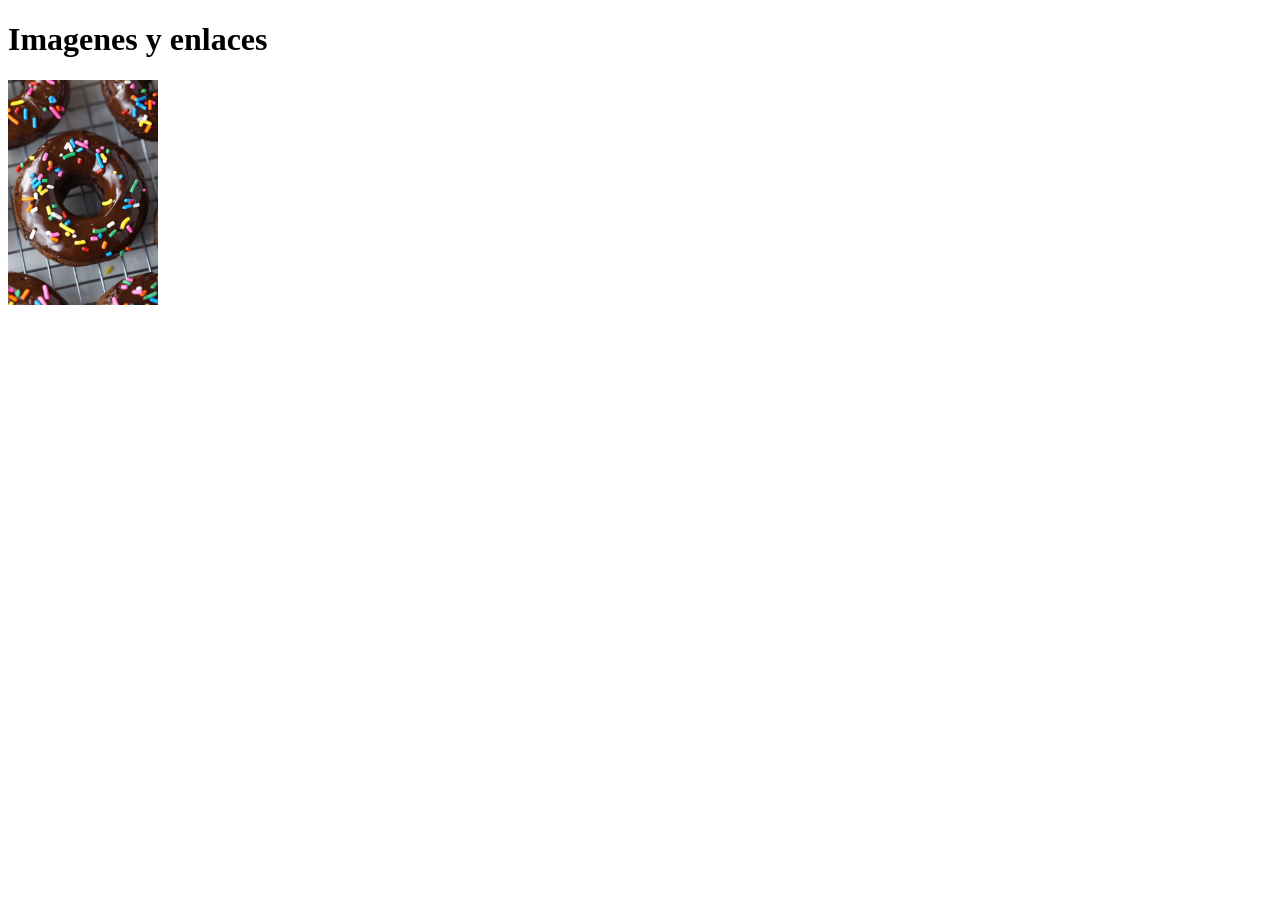
<file: practica2/index.html>
<!DOCTYPE html>
<html lang="en">
<head>
    <meta charset="UTF-8">
    <meta name="viewport" content="width=device-width, initial-scale=1.0">
    <title>Imagenes y enlaces</title>
</head>
<body>
     <h1>Imagenes y enlaces</h1>
     <img src="donas.jpg" alt="done glaseada para comer con cafe" width="150"> 
</body>
</html>
</file>
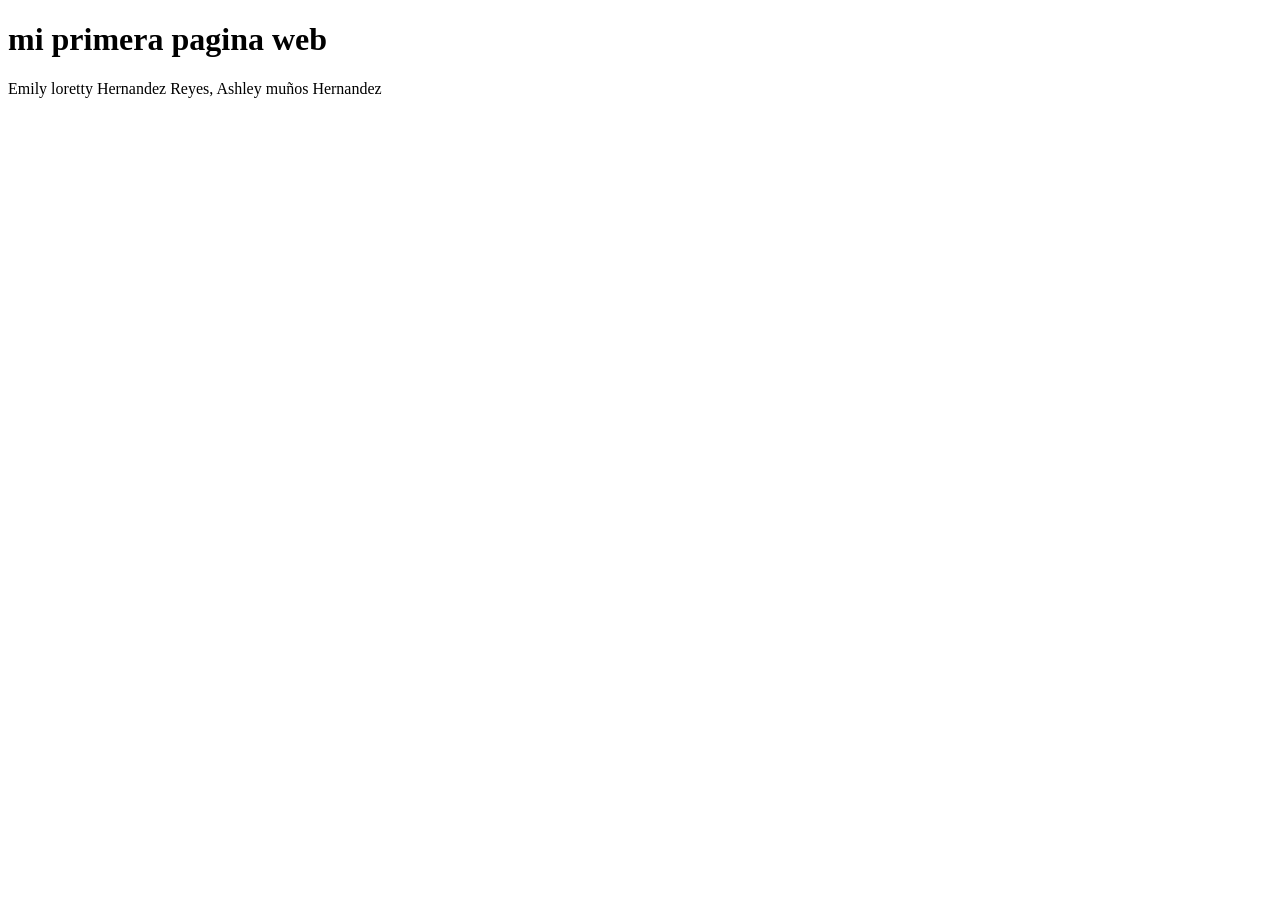
<file: practica3/index.html>
<!DOCTYPE html>
<html>
<head>
 <title> Mi primera pagina web</title>
</head>
<body>


    <h1>mi primera pagina web</h1>
    <p>Emily loretty Hernandez Reyes, Ashley muños Hernandez</p>
    
</body>
</html>
</file>
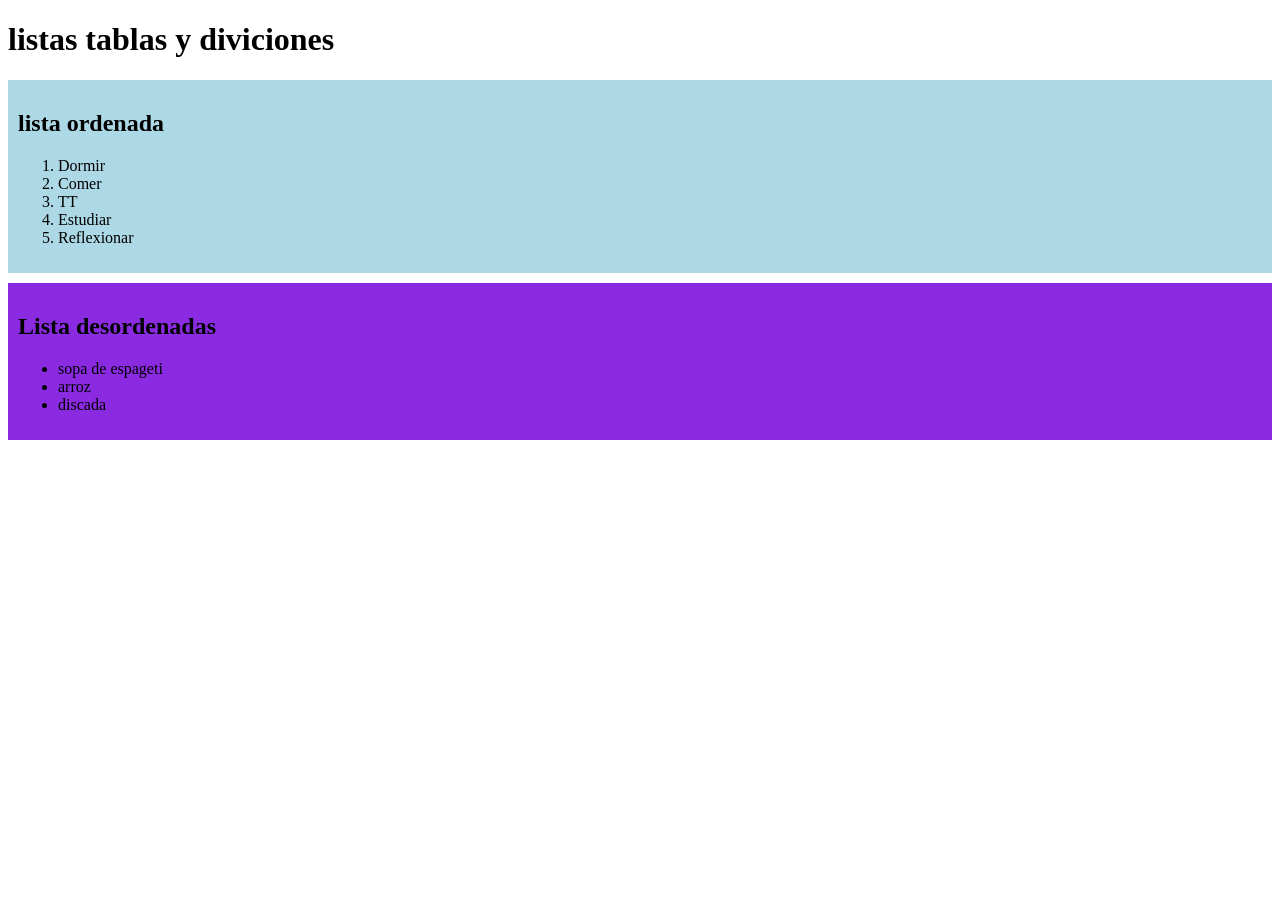
<file: practica4/index.html>
<!DOCTYPE html>
<html lang="es">
    
<head>
    <meta charset="UTF-8">
    <meta name="viewport" content="width=device-width, initial-scale=1.0">
    <title>Listas Tablas y Diviciones</title>
</head>

<body>
    <h1>listas tablas y diviciones</h1>

    <div style="background-color: lightblue; padding: 10px; margin-bottom: 10px;">
        <h2>lista ordenada</h2>
        <ol>
            <li>Dormir</li>
            <li>Comer</li>
            <li>TT</li>
            <li>Estudiar</li>
            <li>Reflexionar</li>
        </ol>

    </div>

    <div style="background-color: blueviolet; padding: 10px; margin-bottom: 10px;"¨>
         <h2>Lista desordenadas</h2>
         <ul>
            <li>sopa de espageti</li>
            <li>arroz</li>
            <li>discada</li>
         </ul>
    </div>
           
</body>
</html>
</file>
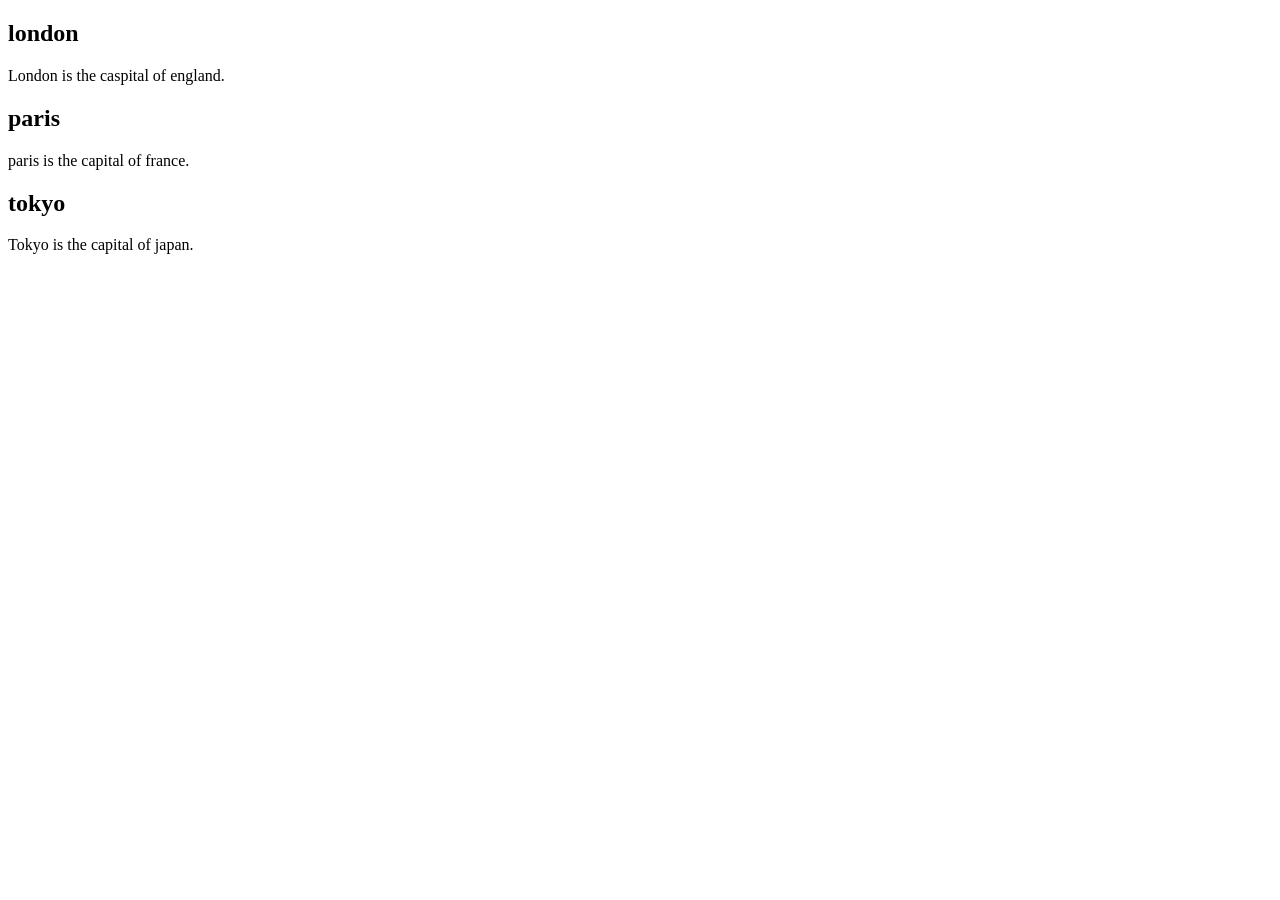
<file: proyecto5/index.html>
<!DOCTYPE html>
<html lang="en">
<head>
    <meta charset="UTF-8">
    <meta name="viewport" content="width=device-width, initial-scale=1.0">
    <title>Clases e indentificadores</title>
</head>
<body>
    <h2 class="city">london</h2>
<p>London is the caspital of england.</p>

<h2 class="city">paris</h2>
<p>paris is the capital of france.</p>

<h2 class="city">tokyo</h2>
<p>Tokyo is the capital of japan.</p>
</body>
</html>
</file>
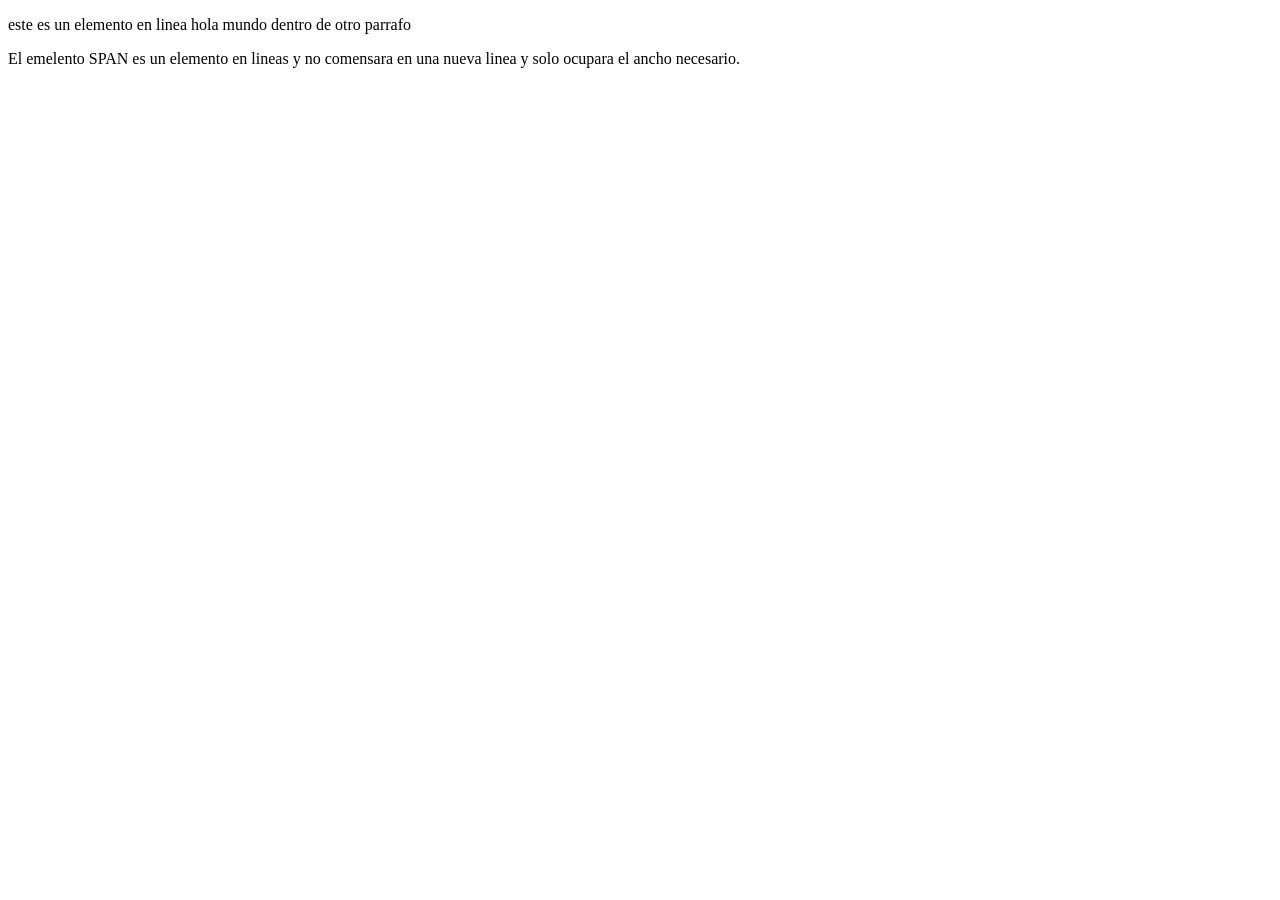
<file: proyecto6/index.html>
<!DOCTYPE html>
<html lang="en">
<head>
    <meta charset="UTF-8">
    <meta name="viewport" content="width=device-width, initial-scale=1.0">
    <title>Bloque y lineas</title>
</head>
<body>
    <p>
        este es un elemento
        en linea <span>hola mundo</span> dentro
        de otro parrafo
    </p>
    <p>El emelento SPAN es un elemento en lineas
        y no comensara en una nueva linea
        y solo ocupara el ancho necesario.</p>

        
</body>
</html>
</file>
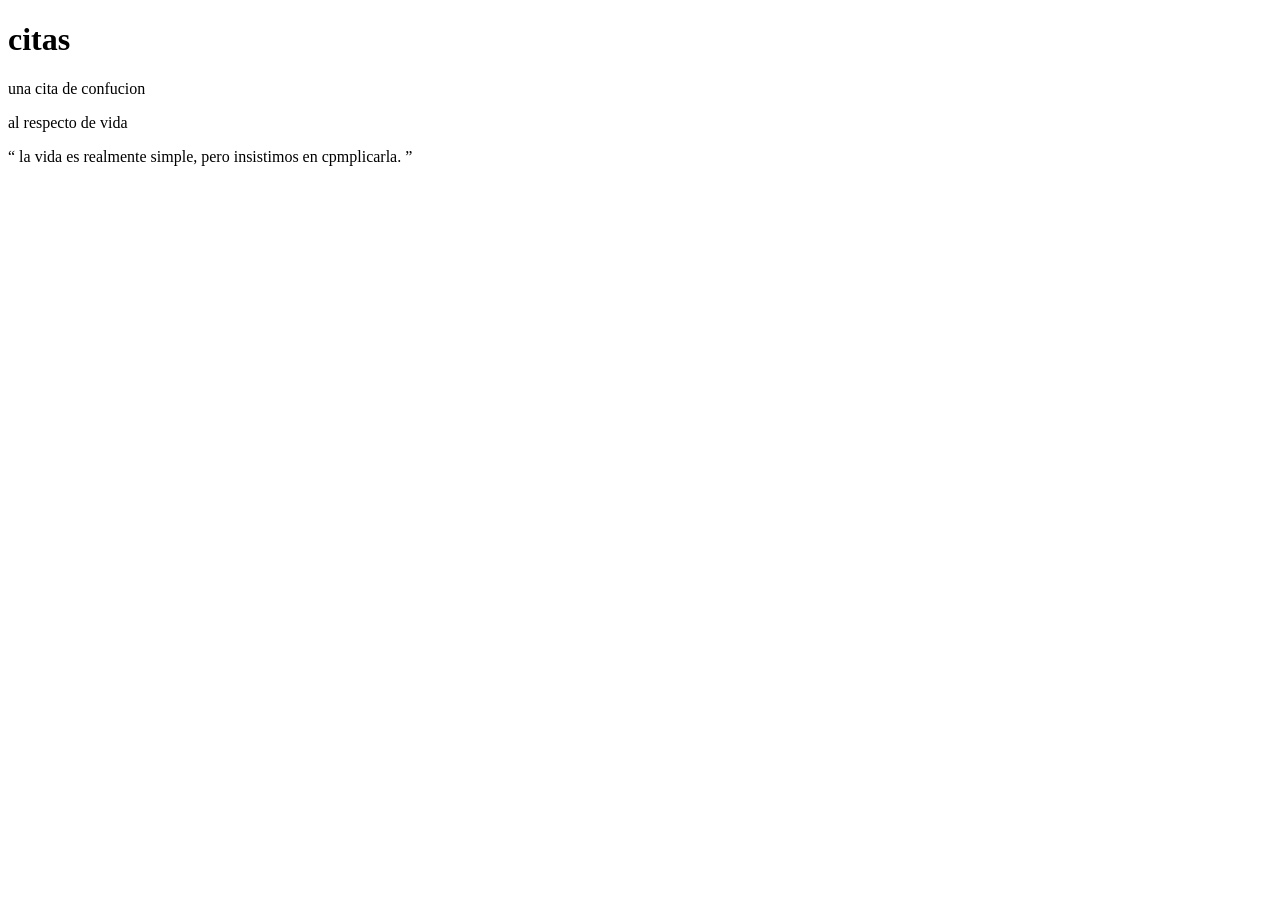
<file: proyecto7/index.html>
<!DOCTYPE html>
<html lang="es">
<head>
    <meta charset="UTF-8">
    <meta name="viewport" content="width=device-width, initial-scale=1.0">
    <title>citas y comentarios</title>
</head>
<body>
    
</body><h1>citas</h1>
<p>una cita de confucion</p>
<p>al respecto de vida</p>
<q> la vida es realmente simple,
    pero insistimos en cpmplicarla.
</q>
<p>
<!--escribe tus comentarios-->


</body>
</html>
</file>
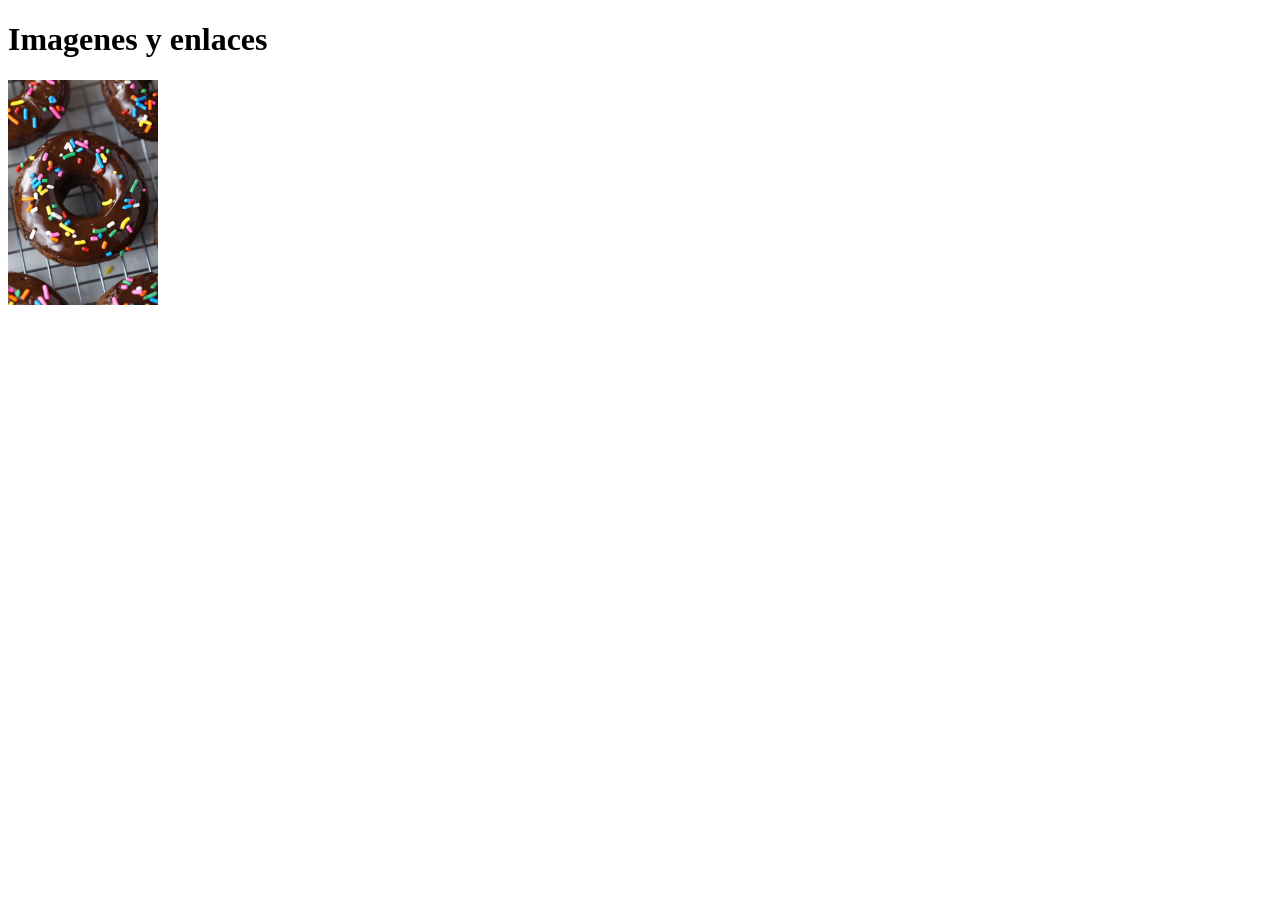
<file: practica2/03_imagenesyenlaces.html>
<!DOCTYPE html>
<html lang="en">
<head>
    <meta charset="UTF-8">
    <meta name="viewport" content="width=device-width, initial-scale=1.0">
    <title>Imagenes y enlaces</title>
</head>
<body>
     <h1>Imagenes y enlaces</h1>
     <img src="donas.jpg" alt="done glaseada para comer con cafe" width="150"> 
</body>
</html>
</file>
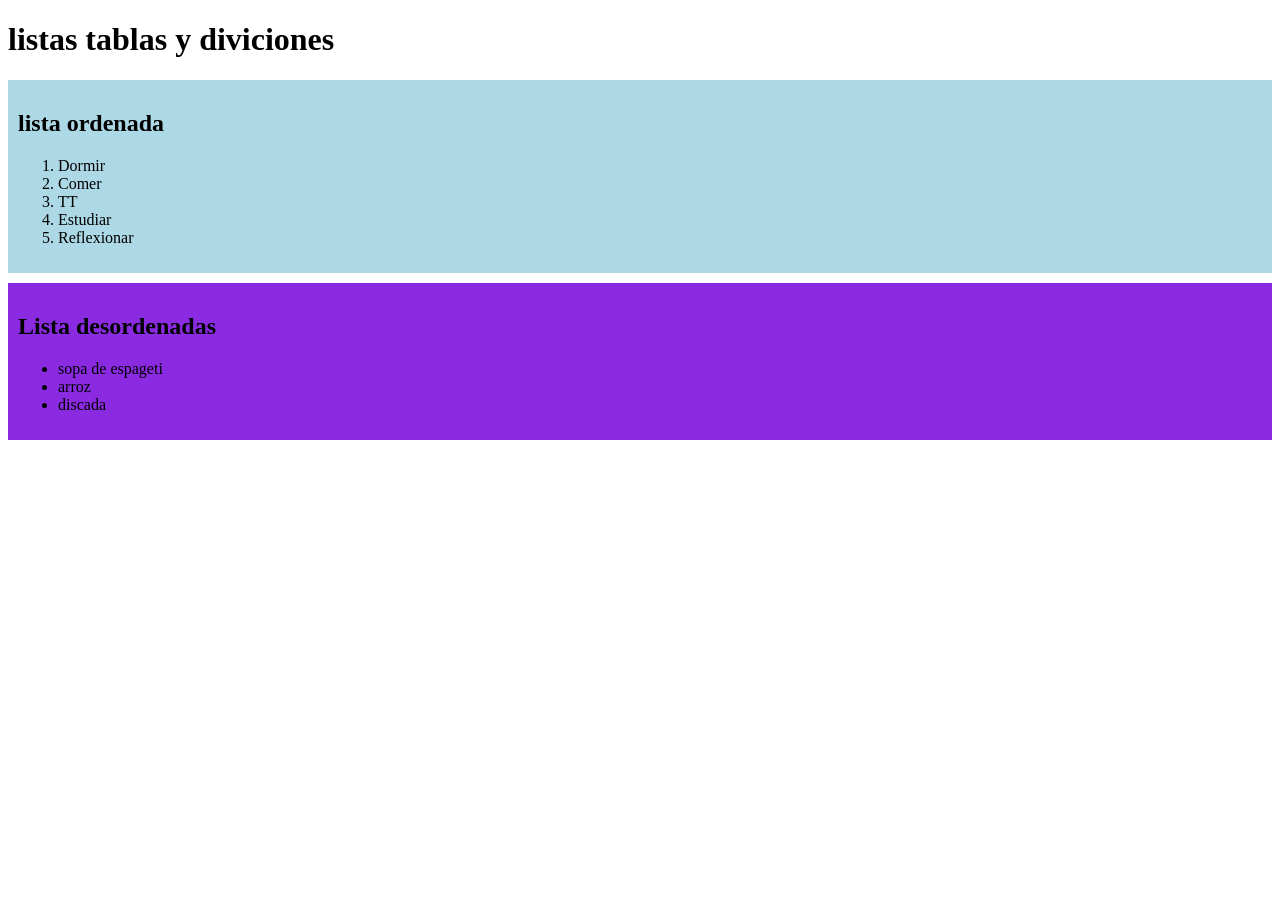
<file: practica4/Listas tablas y diviciones.html.html>
<!DOCTYPE html>
<html lang="es">
    
<head>
    <meta charset="UTF-8">
    <meta name="viewport" content="width=device-width, initial-scale=1.0">
    <title>Listas Tablas y Diviciones</title>
</head>

<body>
    <h1>listas tablas y diviciones</h1>

    <div style="background-color: lightblue; padding: 10px; margin-bottom: 10px;">
        <h2>lista ordenada</h2>
        <ol>
            <li>Dormir</li>
            <li>Comer</li>
            <li>TT</li>
            <li>Estudiar</li>
            <li>Reflexionar</li>
        </ol>

    </div>

    <div style="background-color: blueviolet; padding: 10px; margin-bottom: 10px;"¨>
         <h2>Lista desordenadas</h2>
         <ul>
            <li>sopa de espageti</li>
            <li>arroz</li>
            <li>discada</li>
         </ul>
    </div>
           
</body>
</html>
</file>
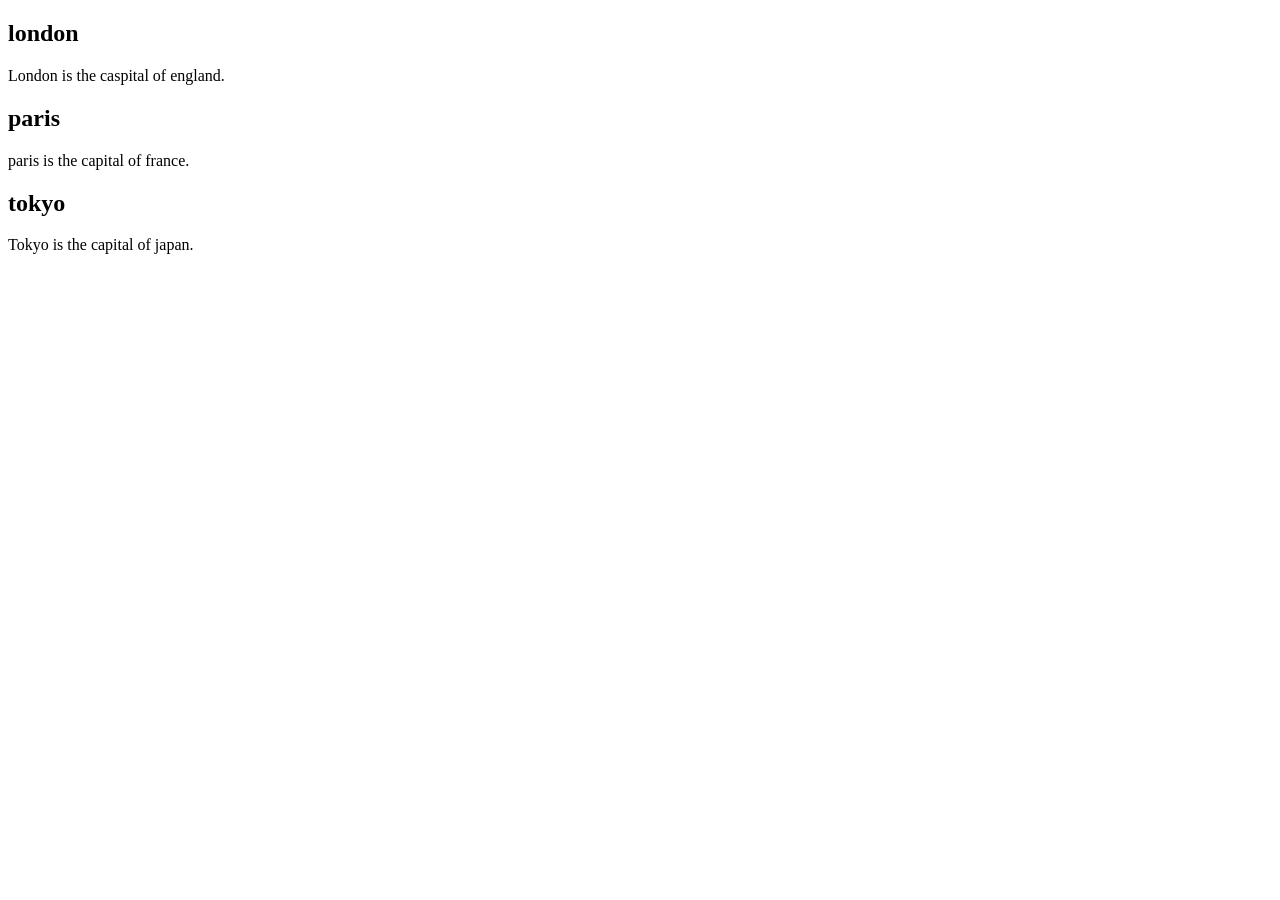
<file: proyecto5/clases e indentificadores.html>
<!DOCTYPE html>
<html lang="en">
<head>
    <meta charset="UTF-8">
    <meta name="viewport" content="width=device-width, initial-scale=1.0">
    <title>Clases e indentificadores</title>
</head>
<body>
    <h2 class="city">london</h2>
<p>London is the caspital of england.</p>

<h2 class="city">paris</h2>
<p>paris is the capital of france.</p>

<h2 class="city">tokyo</h2>
<p>Tokyo is the capital of japan.</p>
</body>
</html>
</file>
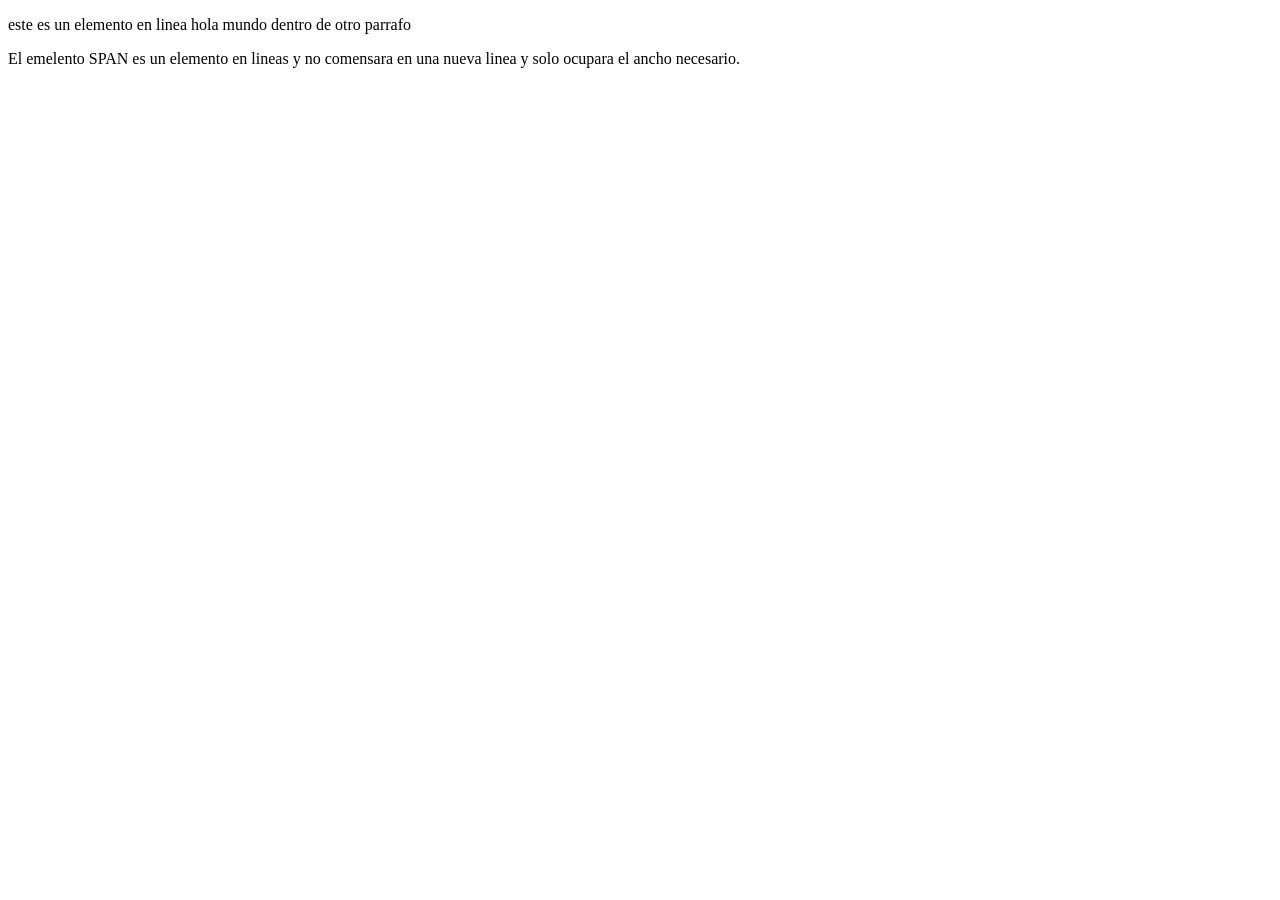
<file: proyecto6/bloque y lineas.html>
<!DOCTYPE html>
<html lang="en">
<head>
    <meta charset="UTF-8">
    <meta name="viewport" content="width=device-width, initial-scale=1.0">
    <title>Bloque y lineas</title>
</head>
<body>
    <p>
        este es un elemento
        en linea <span>hola mundo</span> dentro
        de otro parrafo
    </p>
    <p>El emelento SPAN es un elemento en lineas
        y no comensara en una nueva linea
        y solo ocupara el ancho necesario.</p>

        
</body>
</html>
</file>
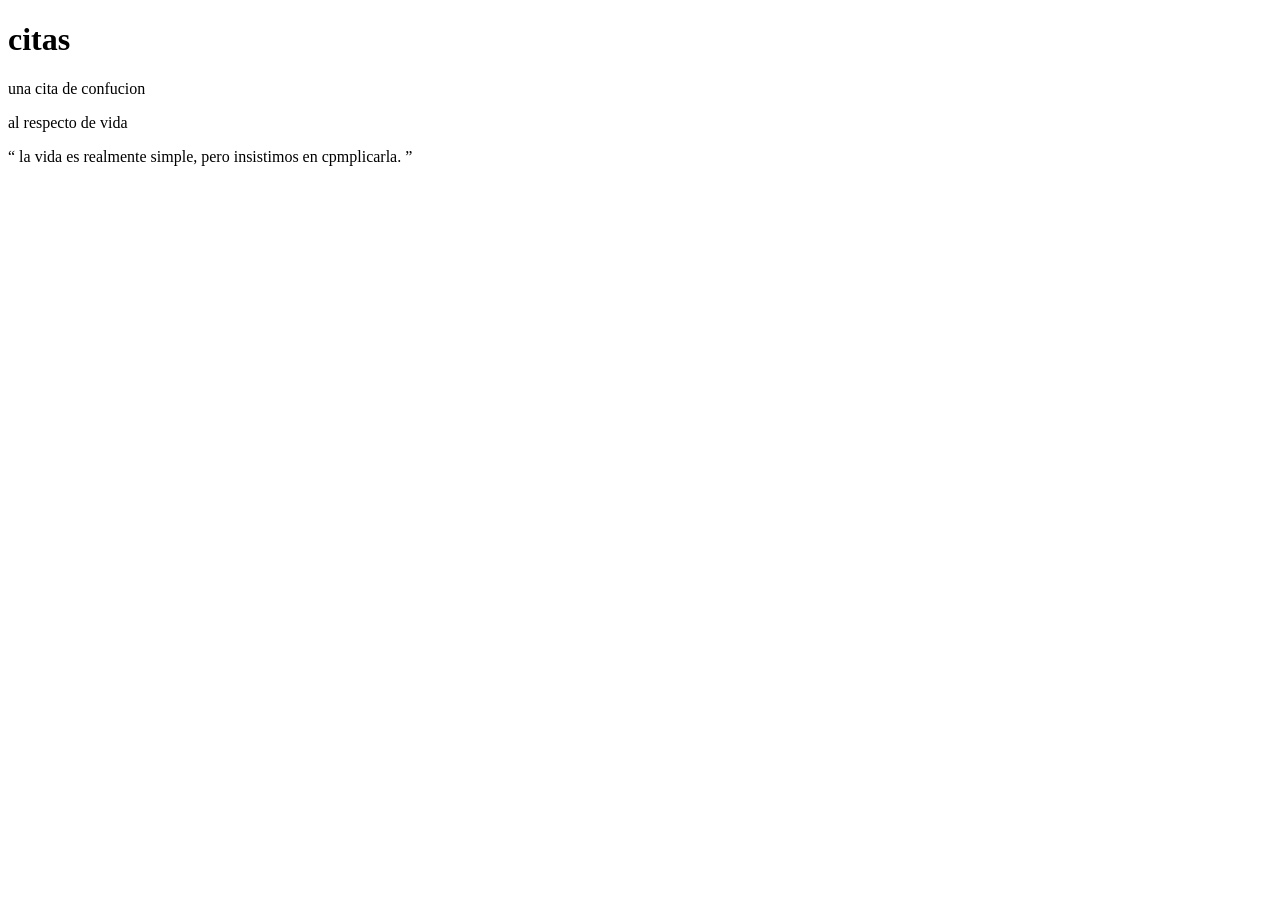
<file: proyecto7/02_citasycomentarios.html>
<!DOCTYPE html>
<html lang="es">
<head>
    <meta charset="UTF-8">
    <meta name="viewport" content="width=device-width, initial-scale=1.0">
    <title>citas y comentarios</title>
</head>
<body>
    
</body><h1>citas</h1>
<p>una cita de confucion</p>
<p>al respecto de vida</p>
<q> la vida es realmente simple,
    pero insistimos en cpmplicarla.
</q>
<p>
<!--escribe tus comentarios-->


</body>
</html>
</file>
